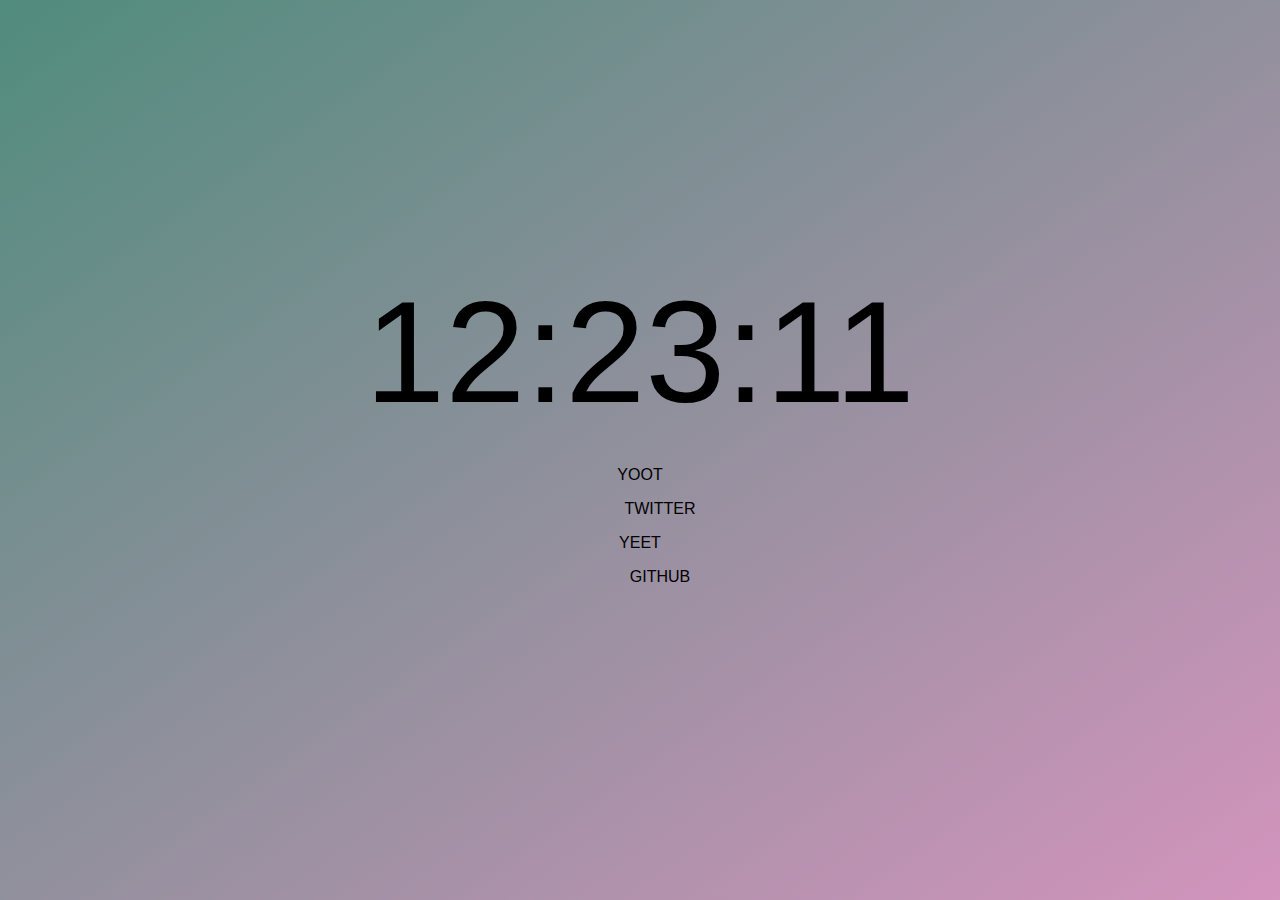
<file: .config/vimb/homepage/home.html>
<!doctype html>
<html class="no-js" lang="">
    <head>
        <meta charset="utf-8">
        <meta http-equiv="x-ua-compatible" content="ie=edge">
        <title>Home</title>
        <meta name="" content="Yeets Home page">
        <meta name="viewport" content="width=device-width, initial-scale=1">
        <link rel="stylesheet" type="text/css" href="home.css">
        <link rel="apple-touch-icon" href="/apple-touch-icon.png">
        <!-- Place favicon.ico in the root directory -->

    </head>

    <body>
        <div id="viewport">

            <div class="landing page">
                <div id="Time"></div>
                <div id="Weather"></div>
                <div class="BookContainer">
                    <div class="Bookmarks">
                        <p>yoot</p>
                        <ul>
                            <li><a href="https://twitter.com">Twitter</a></li>
                        </ul>
                    </div>
                    <div class="Bookmarks">
                        <p>yeet</p>
                        <ul>
                            <li><a href="https://github.com">Github</a></li>
                        </ul>
                    </div>
                </div>
                <div>
            </div> <!-- landing page -->
            
        </div> <!-- Viewport -->

        <script>

         getTime = () => {
             let date = new Date(),
                 min = date.getMinutes(),
                 sec = date.getSeconds(),
                 hour = date.getHours();

             return "" +
            (hour < 10 ? ("0" + hour) : hour) + ":" +
            (min < 10 ? ("0" + min) : min) + ":" +
            (sec < 10 ? ("0" + sec) : sec);
         }

         window.onload = () => {
             // Set up the clock
             document.getElementById("Time").innerHTML = getTime();
             // Set clock interval to tick clock
             setInterval( () => {
                 document.getElementById("Time").innerHTML = getTime();
             },100);
         }

        </script>
    </body>
</html>
</file>
<file: .config/vimb/homepage/home.css>
body{
    font-family:"Helvetica";
    margin: 0;
    padding: 0;
}
#viewport{
    position:absolute;
    top:0;
    left:0;
    bottom:0;
    right:0;
}


.page{
    position:relative;
    width:100%;
    height:100%;
}
.landing.page{
    background-image: linear-gradient(to bottom right, #508C7D, #D394BD);
}

.landing.page #Time{
    position:absolute; 
    top:30%;
    width:100%;
    text-decoration-color:#97c5ba;
    font-size: 9em;
    font-weight: 200;
    text-align: center;
    text-transform: uppercase;
}
.landing.page .BookContainer{
    position:absolute;
    top:50%;
    width:100%;
    text-align:center;
    font-size: 11;
    font-weight: 200;
    text-align: center;
    text-transform: uppercase;
}
a {
    text-decoration:none;
    color:#e6bed8;
}

a:hover {
    text-decoration:none;
    color:#97c5ba;
}

li{
    display:inline-block;
}

li a {
    color: #000000;
    padding:5px
}

li a:hover{
    color:grey;
}

@media only screen and (min-width: 660px) and (max-width: 965px){
    
    .landing.page #Time{
        position:absolute; 
        top:10%;
        width:100%;
        font-size: 6em;
        font-weight: 200;
        text-align: center;
        text-transform: uppercase;
    }
}

@media only screen and (min-width: 200px) and (max-width: 660px){

}

@media only screen and (min-width: 570px) and (max-width: 965px){

}
@media only screen and (min-width: 200px) and (max-width: 570px){

}

@media only screen and (min-width: 570px) and (max-width: 965px){

}
@media only screen and (min-width: 200px) and (max-width: 570px){

}
</file>
